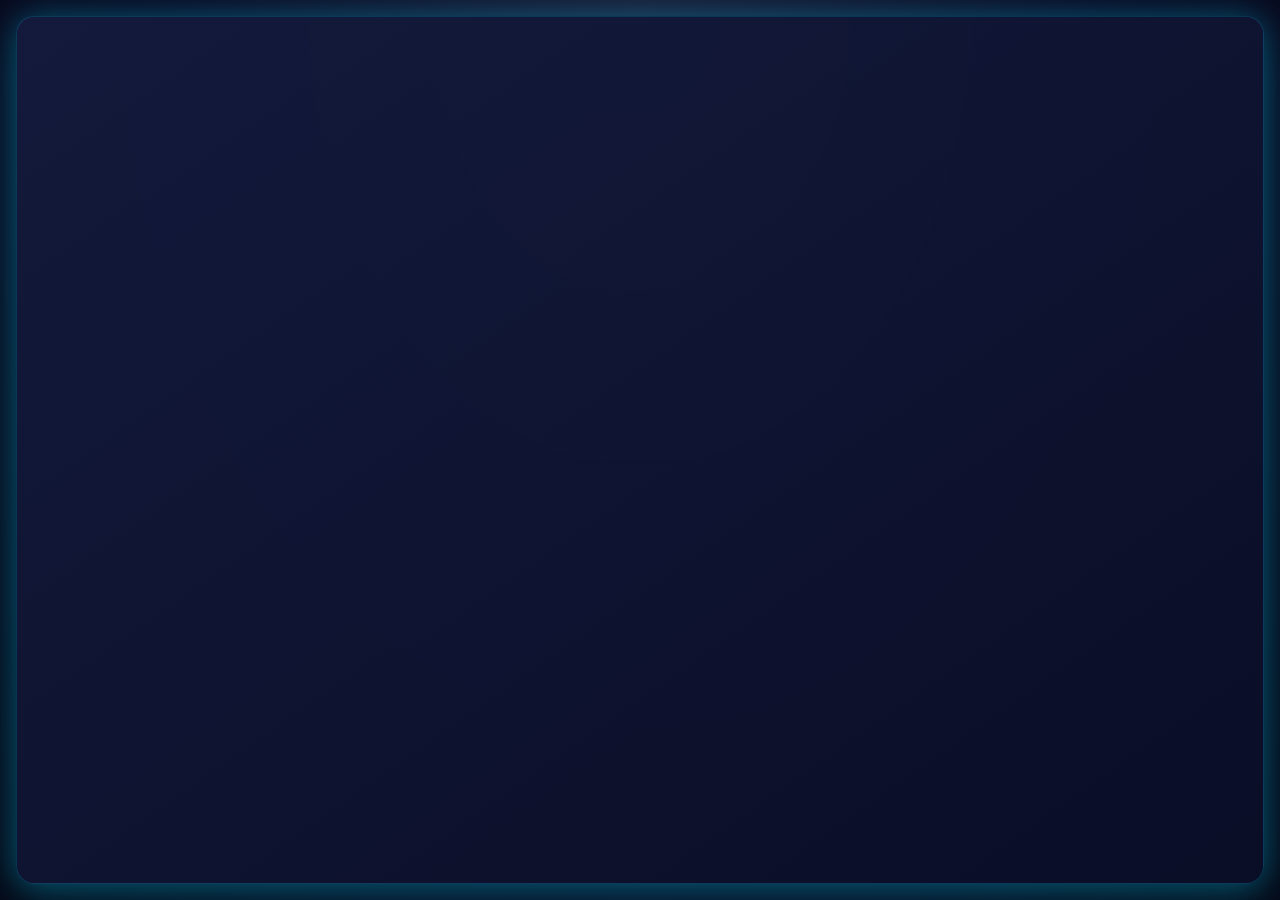
<file: cleaner.html>
<!DOCTYPE html>
<html lang="en">
  <head>
    <meta charset="UTF-8" />
    <meta name="viewport" content="width=device-width, initial-scale=1.0" />
    <title>Cleaner Attendance System | Bus Tracker</title>
    <link rel="stylesheet" href="style.css" />
  </head>
  <body>
    <div class="app">
      <header class="app-header">
        <div class="brand">
          <span class="brand-logo">🚌</span>
          <div class="brand-text">
            <h1>Cleaner Attendance System</h1>
            <p>Mark student attendance by stop</p>
          </div>
        </div>
        <div class="header-actions">
          <div class="auth-status" id="authStatus">Role: Cleaner</div>
          <button id="logoutBtn" class="btn secondary">Logout</button>
        </div>
      </header>

      <main class="app-main">
        <section class="sidebar">
          <!-- Route Info Card -->
          <div class="card">
            <div class="card-header">
              <h2>Assigned Route</h2>
            </div>
            <div id="routeInfo" class="route-info">
              <p>Loading route information...</p>
            </div>
          </div>

          <!-- Attendance Summary Card -->
          <div class="card">
            <div class="card-header">
              <h2>Today's Summary</h2>
            </div>
            <div id="attendanceSummary" class="attendance-summary">
              <div class="summary-item">
                <span class="summary-label">Total Students:</span>
                <span class="summary-value" id="totalStudents">0</span>
              </div>
              <div class="summary-item">
                <span class="summary-label">Marked:</span>
                <span class="summary-value" id="markedCount">0</span>
              </div>
              <div class="summary-item">
                <span class="summary-label">Pending:</span>
                <span class="summary-value" id="pendingCount">0</span>
              </div>
            </div>
          </div>
        </section>

        <section class="map-section">
          <div class="attendance-container">
            <div class="attendance-header">
              <h2>Student Attendance by Stop</h2>
              <div class="date-display">
                <span id="currentDate"></span>
              </div>
            </div>

            <div id="stopsList" class="stops-list">
              <!-- Stops will be populated here -->
            </div>
          </div>
        </section>
      </main>

      <footer class="app-footer">
        <span>Cleaner Attendance System - Bus Tracker</span>
      </footer>
    </div>

    <script src="auth.js"></script>
    <script src="cleaner.js"></script>
  </body>
</html>
</file>
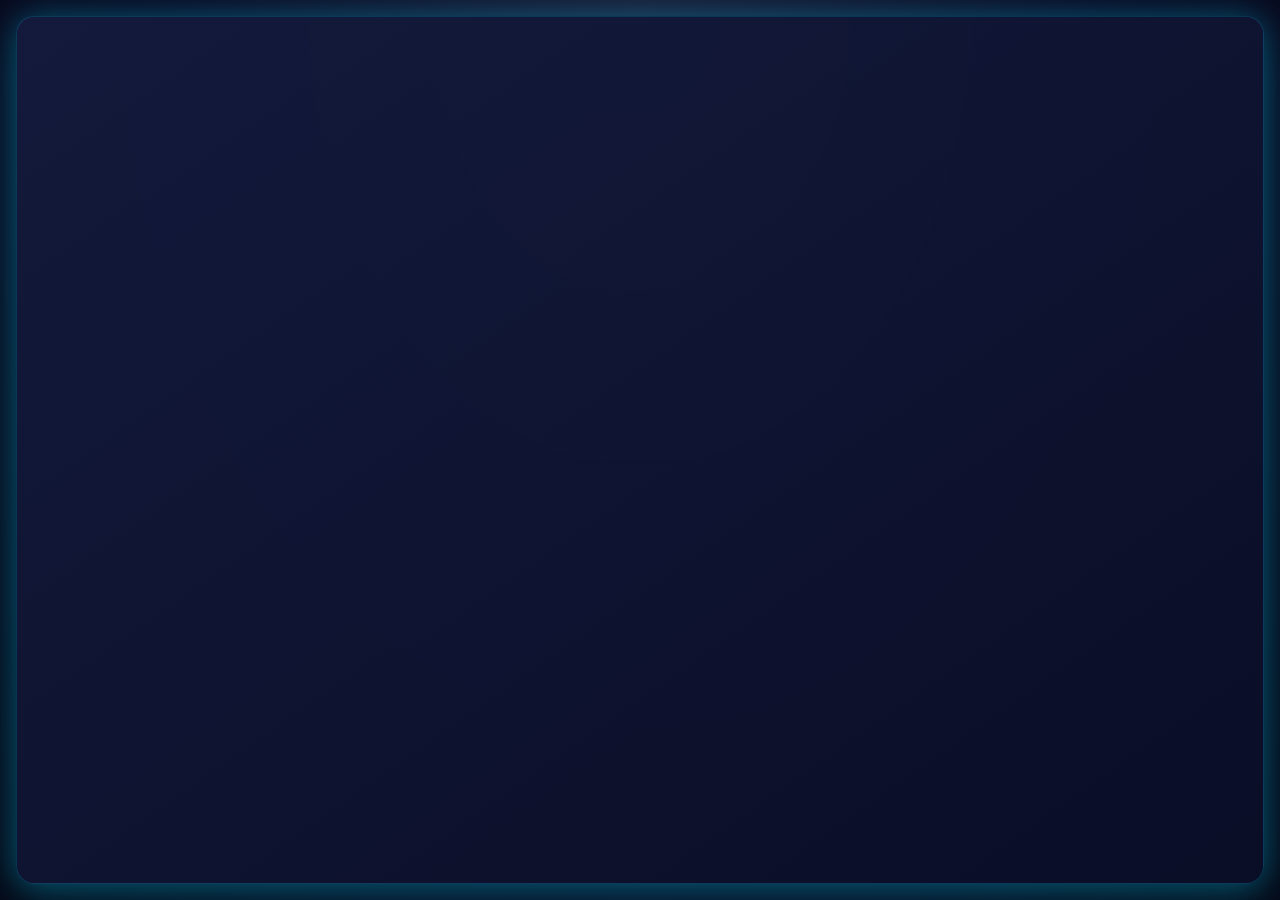
<file: login.html>
<!DOCTYPE html>
<html lang="en">
  <head>
    <meta charset="UTF-8" />
    <meta name="viewport" content="width=device-width, initial-scale=1.0" />
    <title>Bus Tracker | Login</title>
    <link rel="stylesheet" href="style.css" />
  </head>
  <body>
    <div class="app login-hero">
      <div class="login-card card">
        <header style="display:flex; align-items:center; justify-content:space-between; margin-bottom:12px;">
          <div class="brand brand-floating">
            <span class="brand-logo" style="width:48px;height:48px;border-radius:12px;display:inline-flex;align-items:center;justify-content:center;font-size:24px;">🚌</span>
            <div class="brand-text">
              <h1 style="margin:0; font-size:18px;">Bus Tracker</h1>
              <p style="margin:2px 0 0; font-size:12px; color:var(--text-soft);">Secure access to live tracking</p>
            </div>
          </div>
          <div style="font-size:12px; color:var(--text-soft);">Welcome</div>
        </header>

        <main>
          <form id="loginForm" class="login-form">
            <div class="form-field">
              <label for="email">Email</label>
              <input id="email" name="email" type="email" required autocomplete="email" />
            </div>

            <div class="form-field">
              <label for="password">Password</label>
              <input id="password" name="password" type="password" required autocomplete="current-password" />
            </div>

            <div style="display:flex; align-items:center; justify-content:space-between; margin-bottom:14px;">
              <label style="display:flex; align-items:center; gap:8px; font-size:13px;"><input id="remember" type="checkbox" /> Remember me</label>
              <a href="#" style="font-size:13px; color:var(--accent); text-decoration:none;">Forgot?</a>
            </div>

            <div style="display:flex; gap:10px; align-items:center;">
              <button type="submit" id="loginBtn" class="btn primary login-btn">Sign in</button>
              <a href="index.html" class="btn">Continue as Demo</a>
            </div>
          </form>

          <p class="hint" style="margin-top:12px; font-size:12px; color:var(--text-soft);">Demo accounts: <strong>student@demo.com</strong>, <strong>parent@demo.com</strong>, <strong>cleaner@demo.com</strong>, <strong>admin@demo.com</strong> (password: <strong>demo</strong>)</p>
        </main>
      </div>
    </div>

    <script src="auth.js"></script>
    <script>
      // Ensure redirect if not authenticated
      try { if (typeof checkAuthAndRedirect === 'function') checkAuthAndRedirect(); } catch(e){}

      const form = document.getElementById('loginForm');
      const btn = document.getElementById('loginBtn');

      form.addEventListener('submit', async (ev) => {
        ev.preventDefault();
        const email = document.getElementById('email').value.trim();
        const password = document.getElementById('password').value.trim();
        const remember = document.getElementById('remember').checked;

        // show loading state
        btn.classList.add('loading');
        const spinner = document.createElement('span');
        spinner.className = 'spinner';
        btn.appendChild(spinner);

        try {
          const result = await loginDemo({ email, password, remember });
          if (result) {
            // small delay to show animation
            setTimeout(() => {
              // Role-based redirection
              if (result.role === 'cleaner') {
                window.location.href = 'cleaner.html';
              } else if (result.role === 'parent') {
                window.location.href = 'parent.html';
              } else if (result.role === 'admin') {
                window.location.href = 'index.html';
              } else {
                window.location.href = 'index.html'; // student or default
              }
            }, 350);
          } else {
            alert('Invalid credentials. Try: student@demo.com, parent@demo.com, cleaner@demo.com, or admin@demo.com (password: demo)');
          }
        } finally {
          btn.classList.remove('loading');
          if (spinner.parentNode) spinner.parentNode.removeChild(spinner);
        }
      });
    </script>
  </body>
</html>
</file>
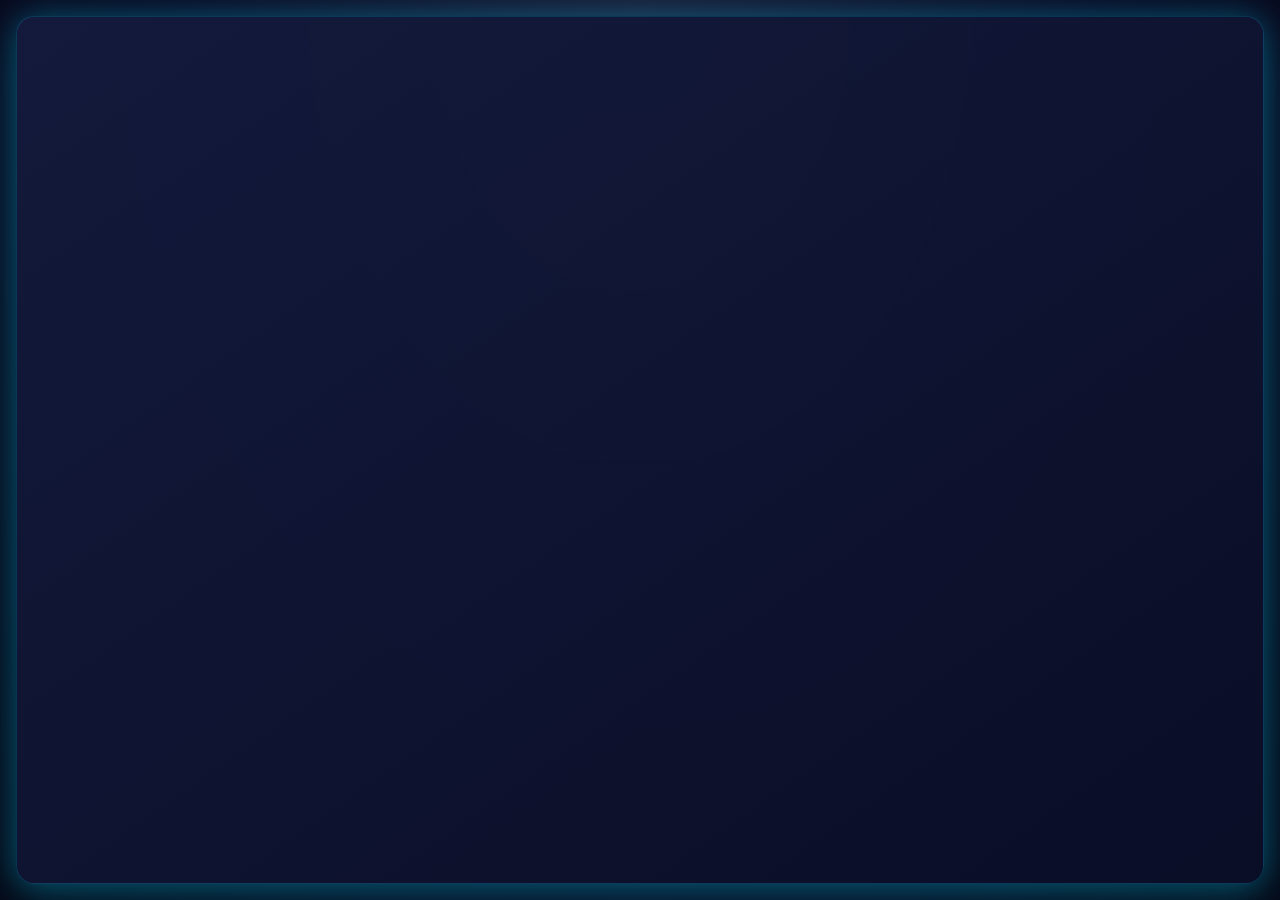
<file: parent.html>
<!DOCTYPE html>
<html lang="en">
  <head>
    <meta charset="UTF-8" />
    <meta name="viewport" content="width=device-width, initial-scale=1.0" />
    <title>Parent Dashboard | Bus Tracker</title>
    <link rel="stylesheet" href="style.css" />
  </head>
  <body>
    <div class="app">
      <header class="app-header">
        <div class="brand">
          <span class="brand-logo">🚌</span>
          <div class="brand-text">
            <h1>Parent Dashboard</h1>
            <p>Track your child's bus status</p>
          </div>
        </div>
        <div class="header-actions">
          <div class="auth-status" id="authStatus">Role: Parent</div>
          <button id="logoutBtn" class="btn secondary">Logout</button>
        </div>
      </header>

      <main class="app-main">
        <section class="sidebar">
          <!-- Child Info Card -->
          <div class="card">
            <div class="card-header">
              <h2>Child Information</h2>
            </div>
            <div id="childInfo" class="child-info">
              <p>Loading...</p>
            </div>
          </div>

          <!-- Quick Status Card -->
          <div class="card">
            <div class="card-header">
              <h2>Quick Status</h2>
            </div>
            <div id="quickStatus" class="quick-status">
              <!-- Status will be populated here -->
            </div>
          </div>
        </section>

        <section class="map-section">
          <div class="parent-dashboard-container">
            <div class="dashboard-header">
              <h2>Today's Status</h2>
              <button id="refreshBtn" class="btn primary">Refresh</button>
            </div>

            <!-- Boarding Status Card -->
            <div class="status-card">
              <div class="status-card-header">
                <h3>Boarding Status</h3>
                <span id="lastUpdated" class="last-updated"></span>
              </div>
              <div id="boardingStatus" class="boarding-status">
                <div class="status-indicator" id="statusIndicator">
                  <span class="status-icon">⏳</span>
                  <span class="status-text">Pending</span>
                </div>
                <div class="status-details" id="statusDetails">
                  <p>Waiting for attendance update...</p>
                </div>
              </div>
            </div>

            <!-- Route Status Card -->
            <div class="status-card">
              <div class="status-card-header">
                <h3>Bus Route Status</h3>
              </div>
              <div id="routeStatus" class="route-status">
                <div class="route-status-indicator" id="routeStatusIndicator">
                  <span class="route-status-icon">🚌</span>
                  <span class="route-status-text" id="routeStatusText">On Route</span>
                </div>
                <div class="route-details" id="routeDetails">
                  <p>Bus is currently on route</p>
                </div>
              </div>
            </div>
          </div>
        </section>
      </main>

      <footer class="app-footer">
        <span>Parent Dashboard - Bus Tracker</span>
      </footer>
    </div>

    <script src="auth.js"></script>
    <script src="parent.js"></script>
  </body>
</html>
</file>
<file: style.css>
:root {
  --bg: #0a0e27;
  --bg-soft: #141b3d;
  --bg-softer: #1e2a5e;
  --accent: #00d4ff;
  --accent-soft: rgba(0, 212, 255, 0.15);
  --accent-strong: #0099cc;
  --accent-secondary: #ff6b9d;
  --accent-tertiary: #c084fc;
  --text: #f0f4ff;
  --text-soft: #a8b8d8;
  --success: #10b981;
  --warning: #f59e0b;
  --danger: #ef4444;
  --info: #3b82f6;
  --border-soft: rgba(168, 184, 216, 0.2);
  --shadow-soft: 0 20px 50px rgba(0, 212, 255, 0.15);
  --shadow-glow: 0 0 30px rgba(0, 212, 255, 0.3);
  --radius-lg: 20px;
  --radius-md: 14px;
  --radius-full: 999px;
  --blur: 20px;
}

*,
*::before,
*::after {
  box-sizing: border-box;
}

body {
  margin: 0;
  min-height: 100vh;
  font-family: system-ui, -apple-system, BlinkMacSystemFont, "Segoe UI", sans-serif;
  background: radial-gradient(ellipse at top, #1a1f3a 0%, #0a0e27 50%, #050816 100%),
              linear-gradient(135deg, rgba(0, 212, 255, 0.05) 0%, rgba(255, 107, 157, 0.05) 100%);
  color: var(--text);
  display: flex;
  align-items: stretch;
  justify-content: center;
}

.app {
  width: 100%;
  max-width: 1280px;
  margin: 16px;
  padding: 20px 20px 12px;
  border-radius: 24px;
  background: linear-gradient(145deg, rgba(20, 27, 61, 0.95), rgba(10, 14, 39, 0.95));
  box-shadow: var(--shadow-soft), var(--shadow-glow);
  display: flex;
  flex-direction: column;
  gap: 16px;
  border: 1px solid rgba(0, 212, 255, 0.2);
  backdrop-filter: blur(var(--blur));
  position: relative;
  overflow: hidden;
}

.app::before {
  content: '';
  position: absolute;
  top: 0;
  left: 0;
  right: 0;
  height: 2px;
  background: linear-gradient(90deg, var(--accent), var(--accent-secondary), var(--accent-tertiary));
  opacity: 0.6;
}

.app-header {
  display: flex;
  align-items: center;
  justify-content: space-between;
  gap: 16px;
  padding-bottom: 12px;
  border-bottom: 1px solid rgba(0, 212, 255, 0.2);
  position: relative;
}

.app-header::after {
  content: '';
  position: absolute;
  bottom: -1px;
  left: 0;
  width: 100px;
  height: 2px;
  background: linear-gradient(90deg, var(--accent), transparent);
}

.brand {
  display: flex;
  align-items: center;
  gap: 12px;
}

.brand-logo {
  width: 44px;
  height: 44px;
  border-radius: 16px;
  display: inline-flex;
  align-items: center;
  justify-content: center;
  background: linear-gradient(135deg, var(--accent) 0%, var(--accent-secondary) 50%, var(--accent-tertiary) 100%);
  box-shadow: 0 8px 24px rgba(0, 212, 255, 0.4), 0 0 20px rgba(255, 107, 157, 0.3);
  font-size: 24px;
  animation: logoGlow 3s ease-in-out infinite;
}

@keyframes logoGlow {
  0%, 100% {
    box-shadow: 0 8px 24px rgba(0, 212, 255, 0.4), 0 0 20px rgba(255, 107, 157, 0.3);
  }
  50% {
    box-shadow: 0 8px 32px rgba(0, 212, 255, 0.6), 0 0 30px rgba(255, 107, 157, 0.5);
  }
}

.brand-text h1 {
  margin: 0;
  font-size: 20px;
  letter-spacing: 0.04em;
}

.brand-text p {
  margin: 2px 0 0;
  font-size: 12px;
  color: var(--text-soft);
}

.header-actions {
  display: flex;
  align-items: center;
  gap: 8px;
}

.btn {
  border: 1px solid var(--border-soft);
  background: rgba(20, 27, 61, 0.8);
  color: var(--text);
  padding: 10px 18px;
  border-radius: var(--radius-full);
  font-size: 13px;
  font-weight: 500;
  display: inline-flex;
  align-items: center;
  gap: 6px;
  cursor: pointer;
  transition: all 0.3s cubic-bezier(0.4, 0, 0.2, 1);
  position: relative;
  overflow: hidden;
}

.btn::before {
  content: '';
  position: absolute;
  top: 0;
  left: -100%;
  width: 100%;
  height: 100%;
  background: linear-gradient(90deg, transparent, rgba(255, 255, 255, 0.1), transparent);
  transition: left 0.5s;
}

.btn:hover::before {
  left: 100%;
}

.btn.primary {
  border-color: var(--accent);
  background: linear-gradient(135deg, var(--accent) 0%, var(--accent-secondary) 100%);
  color: #0a0e27;
  font-weight: 600;
  box-shadow: 0 4px 20px rgba(0, 212, 255, 0.4), 0 0 15px rgba(0, 212, 255, 0.2);
}

.btn:hover {
  transform: translateY(-2px);
  background: rgba(0, 212, 255, 0.15);
  border-color: var(--accent);
  box-shadow: 0 8px 24px rgba(0, 212, 255, 0.3);
}

.btn.primary:hover {
  background: linear-gradient(135deg, var(--accent-secondary) 0%, var(--accent) 100%);
  box-shadow: 0 6px 28px rgba(0, 212, 255, 0.5), 0 0 20px rgba(255, 107, 157, 0.3);
  transform: translateY(-2px) scale(1.02);
}

.btn:active {
  transform: translateY(0);
  box-shadow: 0 4px 12px rgba(15, 23, 42, 0.7);
}

.app-main {
  display: grid;
  grid-template-columns: 280px minmax(0, 1fr);
  gap: 14px;
  min-height: 480px;
}

.sidebar {
  display: flex;
  flex-direction: column;
  gap: 12px;
}

.card {
  background: linear-gradient(145deg, rgba(20, 27, 61, 0.8), rgba(14, 21, 61, 0.6));
  border-radius: var(--radius-lg);
  padding: 16px 16px 14px;
  border: 1px solid rgba(0, 212, 255, 0.15);
  box-shadow: 0 8px 32px rgba(0, 0, 0, 0.3), inset 0 1px 0 rgba(255, 255, 255, 0.05);
  position: relative;
  overflow: hidden;
  transition: all 0.3s ease;
}

.card::before {
  content: '';
  position: absolute;
  top: 0;
  left: 0;
  right: 0;
  height: 2px;
  background: linear-gradient(90deg, var(--accent), var(--accent-secondary), transparent);
  opacity: 0.5;
}

.card:hover {
  border-color: rgba(0, 212, 255, 0.3);
  box-shadow: 0 12px 40px rgba(0, 212, 255, 0.2), inset 0 1px 0 rgba(255, 255, 255, 0.1);
  transform: translateY(-2px);
}

.card h2 {
  margin: 0 0 8px;
  font-size: 15px;
}

select {
  width: 100%;
  padding: 8px 10px;
  border-radius: var(--radius-md);
  border: 1px solid rgba(148, 163, 184, 0.6);
  background: rgba(15, 23, 42, 0.9);
  color: var(--text);
  font-size: 13px;
  outline: none;
}

select:focus {
  border-color: var(--accent);
  box-shadow: 0 0 0 2px rgba(0, 212, 255, 0.3), 0 0 15px rgba(0, 212, 255, 0.2);
  outline: none;
}

.hint {
  margin-top: 8px;
  font-size: 11px;
  color: var(--text-soft);
}

.bus-list {
  list-style: none;
  padding: 0;
  margin: 0;
  display: flex;
  flex-direction: column;
  gap: 6px;
  max-height: 260px;
  overflow: auto;
}

.bus-item {
  display: flex;
  flex-direction: column;
  gap: 2px;
  padding: 10px 12px;
  border-radius: 12px;
  background: linear-gradient(135deg, rgba(20, 27, 61, 0.6), rgba(14, 21, 61, 0.4));
  border: 1px solid rgba(0, 212, 255, 0.15);
  font-size: 12px;
  transition: all 0.3s ease;
  cursor: pointer;
}

.bus-item:hover {
  background: linear-gradient(135deg, rgba(0, 212, 255, 0.1), rgba(255, 107, 157, 0.05));
  border-color: rgba(0, 212, 255, 0.3);
  transform: translateX(4px);
  box-shadow: 0 4px 16px rgba(0, 212, 255, 0.15);
}

.bus-main-row {
  display: flex;
  justify-content: space-between;
  align-items: center;
  gap: 4px;
}

.bus-id {
  font-weight: 600;
  letter-spacing: 0.04em;
}

.bus-status {
  font-size: 11px;
  color: var(--success);
  display: inline-flex;
  align-items: center;
  gap: 4px;
  font-weight: 500;
}

.status-dot {
  width: 8px;
  height: 8px;
  border-radius: 50%;
  background: var(--success);
  box-shadow: 0 0 0 3px rgba(16, 185, 129, 0.3), 0 0 10px rgba(16, 185, 129, 0.5);
  animation: pulse 2s ease-in-out infinite;
}

@keyframes pulse {
  0%, 100% {
    box-shadow: 0 0 0 3px rgba(16, 185, 129, 0.3), 0 0 10px rgba(16, 185, 129, 0.5);
  }
  50% {
    box-shadow: 0 0 0 6px rgba(16, 185, 129, 0.2), 0 0 20px rgba(16, 185, 129, 0.6);
  }
}

.parent-contacts a {
  color: var(--accent);
  text-decoration: none;
  margin-left: 6px;
  font-weight: 600;
  transition: all 0.2s;
}

.parent-contacts a:hover {
  text-decoration: underline;
  color: var(--accent-secondary);
  text-shadow: 0 0 8px rgba(0, 212, 255, 0.5);
}

.bus-sub-row {
  display: flex;
  justify-content: space-between;
  font-size: 11px;
  color: var(--text-soft);
}

.map-section {
  position: relative;
  border-radius: var(--radius-lg);
  overflow: hidden;
  box-shadow: 0 18px 38px rgba(15, 23, 42, 0.95);
  border: 1px solid rgba(148, 163, 184, 0.4);
}

.map {
  width: 100%;
  height: 100%;
  min-height: 420px;
}

.app-footer {
  padding-top: 8px;
  border-top: 1px solid rgba(148, 163, 184, 0.25);
  font-size: 11px;
  color: var(--text-soft);
  display: flex;
  justify-content: center;
}

/* Leaflet overrides for dark mode */
.leaflet-control-zoom a,
.leaflet-control a,
.leaflet-bar a {
  background: rgba(20, 27, 61, 0.95);
  color: var(--accent);
  border-color: rgba(0, 212, 255, 0.3);
  backdrop-filter: blur(10px);
}

.leaflet-bar a:hover {
  background: linear-gradient(135deg, var(--accent), var(--accent-secondary));
  color: #0a0e27;
  box-shadow: 0 4px 12px rgba(0, 212, 255, 0.4);
}

.leaflet-popup-content-wrapper,
.leaflet-popup-tip {
  background: linear-gradient(145deg, rgba(20, 27, 61, 0.98), rgba(14, 21, 61, 0.95));
  color: var(--text);
  border-radius: 16px;
  border: 1px solid rgba(0, 212, 255, 0.3);
  box-shadow: 0 8px 32px rgba(0, 0, 0, 0.4), 0 0 20px rgba(0, 212, 255, 0.2);
}

.leaflet-container {
  background: #0a0e27;
}

/* Light Mode */
[data-theme="light"] {
  --bg: #f0f4ff;
  --bg-soft: #e8f0ff;
  --bg-softer: #d4e4ff;
  --accent: #0066cc;
  --accent-soft: rgba(0, 102, 204, 0.15);
  --accent-strong: #004499;
  --accent-secondary: #cc0066;
  --accent-tertiary: #7c3aed;
  --text: #0a0e27;
  --text-soft: #4a5568;
  --success: #059669;
  --warning: #d97706;
  --danger: #dc2626;
  --info: #2563eb;
  --border-soft: rgba(0, 102, 204, 0.3);
  --shadow-soft: 0 20px 50px rgba(0, 102, 204, 0.1);
  --shadow-glow: 0 0 30px rgba(0, 102, 204, 0.2);
}

[data-theme="light"] body {
  background: radial-gradient(ellipse at top, #e8f0ff 0%, #f0f4ff 50%, #d4e4ff 100%),
              linear-gradient(135deg, rgba(0, 102, 204, 0.05) 0%, rgba(204, 0, 102, 0.05) 100%);
}

[data-theme="light"] .app {
  background: linear-gradient(145deg, rgba(255, 255, 255, 0.95), rgba(240, 244, 255, 0.95));
  border: 1px solid rgba(0, 102, 204, 0.2);
}

[data-theme="light"] .app::before {
  background: linear-gradient(90deg, var(--accent), var(--accent-secondary), var(--accent-tertiary));
}

[data-theme="light"] .card {
  background: linear-gradient(145deg, rgba(255, 255, 255, 0.9), rgba(240, 244, 255, 0.7));
  border: 1px solid rgba(0, 102, 204, 0.2);
}

[data-theme="light"] .card::before {
  background: linear-gradient(90deg, var(--accent), var(--accent-secondary), transparent);
}

[data-theme="light"] .leaflet-control-zoom a,
[data-theme="light"] .leaflet-control a,
[data-theme="light"] .leaflet-bar a {
  background: rgba(255, 255, 255, 0.95);
  color: var(--text);
}

[data-theme="light"] .leaflet-popup-content-wrapper {
  background: rgba(255, 255, 255, 0.98);
  color: var(--text);
}

[data-theme="light"] .leaflet-container {
  background: #f8fafc;
}

/* New Feature Styles */
.btn.icon {
  padding: 8px;
  min-width: 36px;
  position: relative;
}

.btn.secondary {
  background: rgba(59, 130, 246, 0.1);
  border-color: rgba(59, 130, 246, 0.3);
  color: #3b82f6;
}

.btn.danger {
  background: rgba(239, 68, 68, 0.1);
  border-color: rgba(239, 68, 68, 0.3);
  color: #ef4444;
}

.btn-small {
  padding: 4px 8px;
  font-size: 11px;
  border: 1px solid var(--border-soft);
  background: rgba(15, 23, 42, 0.5);
  color: var(--text);
  border-radius: 6px;
  cursor: pointer;
  transition: all 0.2s;
}

.btn-small:hover {
  background: rgba(15, 23, 42, 0.8);
}

.btn-icon {
  background: none;
  border: none;
  color: var(--text);
  cursor: pointer;
  padding: 4px;
  font-size: 16px;
}

.badge {
  position: absolute;
  top: -4px;
  right: -4px;
  background: var(--danger);
  color: white;
  border-radius: 50%;
  width: 18px;
  height: 18px;
  display: flex;
  align-items: center;
  justify-content: center;
  font-size: 10px;
  font-weight: 600;
}

.hidden {
  display: none !important;
}

.mobile-only {
  display: none;
}

/* Modal Styles */
.modal {
  position: fixed;
  top: 0;
  left: 0;
  right: 0;
  bottom: 0;
  background: rgba(0, 0, 0, 0.7);
  display: flex;
  align-items: center;
  justify-content: center;
  z-index: 1000;
  backdrop-filter: blur(4px);
}

.modal-content {
  background: linear-gradient(145deg, rgba(20, 27, 61, 0.98), rgba(14, 21, 61, 0.95));
  border-radius: var(--radius-lg);
  padding: 24px;
  max-width: 500px;
  width: 90%;
  max-height: 80vh;
  overflow-y: auto;
  box-shadow: var(--shadow-soft), var(--shadow-glow);
  border: 1px solid rgba(0, 212, 255, 0.3);
  backdrop-filter: blur(20px);
}

.modal-content.large-modal {
  max-width: 800px;
}

.modal-header {
  display: flex;
  justify-content: space-between;
  align-items: center;
  margin-bottom: 16px;
  padding-bottom: 12px;
  border-bottom: 1px solid var(--border-soft);
}

.modal-header h2 {
  margin: 0;
  font-size: 18px;
}

.modal-close {
  background: none;
  border: none;
  color: var(--text);
  font-size: 24px;
  cursor: pointer;
  padding: 0;
  width: 30px;
  height: 30px;
  display: flex;
  align-items: center;
  justify-content: center;
  border-radius: 50%;
  transition: background 0.2s;
}

.modal-close:hover {
  background: var(--bg-softer);
}

/* Search Styles */
.search-input {
  width: 100%;
  padding: 10px 12px;
  border-radius: var(--radius-md);
  border: 1px solid var(--border-soft);
  background: var(--bg-softer);
  color: var(--text);
  font-size: 14px;
  outline: none;
}

.search-input:focus {
  border-color: var(--accent);
  box-shadow: 0 0 0 2px rgba(0, 212, 255, 0.3), 0 0 15px rgba(0, 212, 255, 0.2);
}

.search-results {
  margin-top: 12px;
  max-height: 400px;
  overflow-y: auto;
}

.search-section {
  margin-bottom: 16px;
}

.search-section h3 {
  font-size: 14px;
  margin: 0 0 8px;
  color: var(--text-soft);
}

.search-result-item {
  display: flex;
  align-items: center;
  gap: 12px;
  padding: 10px;
  border-radius: var(--radius-md);
  background: var(--bg-softer);
  margin-bottom: 6px;
  cursor: pointer;
  transition: background 0.2s;
}

.search-result-item:hover {
  background: var(--bg-soft);
}

.search-result-icon {
  font-size: 20px;
}

.search-result-name {
  font-weight: 600;
  font-size: 14px;
}

.search-result-meta {
  font-size: 12px;
  color: var(--text-soft);
}

/* Notifications Panel */
.panel {
  position: fixed;
  top: 0;
  right: -400px;
  width: 400px;
  height: 100vh;
  background: var(--bg-soft);
  box-shadow: -4px 0 20px rgba(0, 0, 0, 0.3);
  z-index: 999;
  transition: right 0.3s ease;
  display: flex;
  flex-direction: column;
  border-left: 1px solid var(--border-soft);
}

.panel:not(.hidden) {
  right: 0;
}

.panel-header {
  padding: 16px;
  border-bottom: 1px solid var(--border-soft);
  display: flex;
  justify-content: space-between;
  align-items: center;
}

.panel-close {
  background: none;
  border: none;
  color: var(--text);
  font-size: 24px;
  cursor: pointer;
}

.notifications-list {
  flex: 1;
  overflow-y: auto;
  padding: 12px;
}

.notification-item {
  display: flex;
  gap: 12px;
  padding: 12px;
  border-radius: var(--radius-md);
  background: var(--bg-softer);
  margin-bottom: 8px;
  cursor: pointer;
  transition: background 0.2s;
}

.notification-item:hover {
  background: var(--bg-soft);
}

.notification-item.read {
  opacity: 0.6;
}

.notification-icon {
  font-size: 20px;
}

.notification-content {
  flex: 1;
}

.notification-title {
  font-weight: 600;
  font-size: 14px;
  margin-bottom: 4px;
}

.notification-message {
  font-size: 12px;
  color: var(--text-soft);
  margin-bottom: 4px;
}

.notification-time {
  font-size: 11px;
  color: var(--text-soft);
}

.notification-delete {
  background: none;
  border: none;
  color: var(--text-soft);
  cursor: pointer;
  font-size: 18px;
  padding: 0;
  width: 24px;
  height: 24px;
}

/* Favorites */
.favorites-list {
  list-style: none;
  padding: 0;
  margin: 0;
  display: flex;
  flex-direction: column;
  gap: 8px;
  max-height: 300px;
  overflow-y: auto;
}

.favorite-item {
  display: flex;
  align-items: center;
  gap: 12px;
  padding: 10px;
  border-radius: var(--radius-md);
  background: var(--bg-softer);
}

.favorite-icon {
  font-size: 20px;
}

.favorite-content {
  flex: 1;
}

.favorite-name {
  font-weight: 600;
  font-size: 13px;
}

.favorite-route {
  font-size: 11px;
  color: var(--text-soft);
  margin-top: 2px;
}

.favorite-time {
  font-size: 10px;
  color: var(--text-soft);
  margin-top: 2px;
}

.favorite-remove {
  background: none;
  border: none;
  color: var(--text-soft);
  cursor: pointer;
  font-size: 18px;
  padding: 0;
}

/* Stop Information */
.stop-info {
  display: flex;
  flex-direction: column;
  gap: 8px;
  max-height: 300px;
  overflow-y: auto;
}

.stop-item {
  padding: 10px;
  border-radius: var(--radius-md);
  background: var(--bg-softer);
}

.stop-header {
  display: flex;
  justify-content: space-between;
  align-items: center;
  margin-bottom: 6px;
}

.eta-badge {
  background: linear-gradient(135deg, var(--accent), var(--accent-secondary));
  color: #0a0e27;
  padding: 4px 10px;
  border-radius: 12px;
  font-size: 11px;
  font-weight: 700;
  box-shadow: 0 2px 8px rgba(0, 212, 255, 0.4);
}

.stop-details {
  font-size: 12px;
  color: var(--text-soft);
}

.stop-details div {
  margin-top: 4px;
}

/* Bus Capacity */
.bus-capacity {
  font-size: 11px;
  padding: 4px 8px;
  border-radius: 6px;
  margin-top: 4px;
}

.capacity-low {
  background: linear-gradient(135deg, rgba(16, 185, 129, 0.2), rgba(16, 185, 129, 0.1));
  color: var(--success);
  border: 1px solid rgba(16, 185, 129, 0.3);
}

.capacity-medium {
  background: linear-gradient(135deg, rgba(245, 158, 11, 0.2), rgba(245, 158, 11, 0.1));
  color: var(--warning);
  border: 1px solid rgba(245, 158, 11, 0.3);
}

.capacity-high {
  background: linear-gradient(135deg, rgba(239, 68, 68, 0.2), rgba(239, 68, 68, 0.1));
  color: var(--danger);
  border: 1px solid rgba(239, 68, 68, 0.3);
}

.bus-actions {
  display: flex;
  gap: 4px;
  margin-top: 6px;
}

/* Chat */
.chat-modal {
  max-width: 600px;
}

.chat-messages {
  min-height: 300px;
  max-height: 400px;
  overflow-y: auto;
  padding: 16px;
  background: var(--bg-softer);
  border-radius: var(--radius-md);
  margin-bottom: 12px;
  display: flex;
  flex-direction: column;
  gap: 12px;
}

.chat-message {
  display: flex;
}

.chat-message.user {
  justify-content: flex-end;
}

.chat-message.driver {
  justify-content: flex-start;
}

.chat-message-content {
  max-width: 70%;
  padding: 10px 14px;
  border-radius: var(--radius-md);
  background: var(--bg-soft);
}

.chat-message.user .chat-message-content {
  background: var(--accent);
  color: #000;
}

.chat-message-text {
  font-size: 14px;
  margin-bottom: 4px;
}

.chat-message-time {
  font-size: 10px;
  color: var(--text-soft);
  text-align: right;
}

.chat-message.driver .chat-message-time {
  text-align: left;
}

.chat-input-container {
  display: flex;
  gap: 8px;
}

.chat-input {
  flex: 1;
  padding: 10px 12px;
  border-radius: var(--radius-md);
  border: 1px solid var(--border-soft);
  background: var(--bg-softer);
  color: var(--text);
  font-size: 14px;
  outline: none;
}

.chat-empty {
  text-align: center;
  padding: 40px;
  color: var(--text-soft);
}

/* Analytics */
.analytics-tabs {
  display: flex;
  gap: 8px;
  margin-bottom: 16px;
  border-bottom: 1px solid var(--border-soft);
}

.tab-btn {
  padding: 10px 16px;
  background: none;
  border: none;
  color: var(--text-soft);
  cursor: pointer;
  border-bottom: 2px solid transparent;
  transition: all 0.2s;
}

.tab-btn.active {
  color: var(--accent);
  border-bottom-color: var(--accent);
}

.analytics-content {
  min-height: 300px;
}

.history-list {
  display: flex;
  flex-direction: column;
  gap: 12px;
}

.history-item {
  display: flex;
  align-items: center;
  gap: 12px;
  padding: 12px;
  border-radius: var(--radius-md);
  background: var(--bg-softer);
}

.history-icon {
  font-size: 24px;
}

.history-content {
  flex: 1;
}

.history-route {
  font-weight: 600;
  font-size: 14px;
}

.history-bus {
  font-size: 12px;
  color: var(--text-soft);
  margin-top: 2px;
}

.history-time {
  font-size: 11px;
  color: var(--text-soft);
  margin-top: 2px;
}

.history-duration {
  font-weight: 600;
  color: var(--accent);
}

.stats-grid {
  display: grid;
  grid-template-columns: repeat(2, 1fr);
  gap: 12px;
}

.stat-card {
  padding: 16px;
  border-radius: var(--radius-md);
  background: var(--bg-softer);
  text-align: center;
}

.stat-value {
  font-size: 24px;
  font-weight: 700;
  color: var(--accent);
  margin-bottom: 4px;
}

.stat-label {
  font-size: 12px;
  color: var(--text-soft);
}

.popular-times {
  padding: 16px;
}

.time-chart {
  margin-top: 16px;
}

.time-bar-item {
  display: flex;
  align-items: center;
  gap: 12px;
  margin-bottom: 8px;
}

.time-label {
  width: 60px;
  font-size: 12px;
  color: var(--text-soft);
}

.time-bar {
  flex: 1;
  height: 20px;
  background: var(--bg-softer);
  border-radius: 10px;
  overflow: hidden;
}

.time-bar-fill {
  height: 100%;
  background: linear-gradient(90deg, var(--accent), var(--accent-strong));
  transition: width 0.3s;
}

.time-count {
  width: 40px;
  text-align: right;
  font-size: 12px;
  color: var(--text-soft);
}

/* Route Planning */
.route-planner {
  display: flex;
  flex-direction: column;
  gap: 12px;
}

.route-input {
  width: 100%;
  padding: 10px 12px;
  border-radius: var(--radius-md);
  border: 1px solid var(--border-soft);
  background: var(--bg-softer);
  color: var(--text);
  font-size: 14px;
  outline: none;
}

.route-plan {
  margin-top: 16px;
  padding: 16px;
  border-radius: var(--radius-md);
  background: var(--bg-softer);
}

.route-plan-header {
  display: flex;
  justify-content: space-between;
  align-items: center;
  margin-bottom: 16px;
  padding-bottom: 12px;
  border-bottom: 1px solid var(--border-soft);
}

.route-plan-total {
  font-weight: 600;
  color: var(--accent);
}

.route-plan-steps {
  display: flex;
  flex-direction: column;
  gap: 12px;
}

.route-plan-step {
  display: flex;
  gap: 12px;
  align-items: flex-start;
}

.step-icon {
  font-size: 24px;
  width: 32px;
  text-align: center;
}

.step-content {
  flex: 1;
}

.step-type {
  font-size: 10px;
  text-transform: uppercase;
  color: var(--text-soft);
  margin-bottom: 4px;
}

.step-details {
  font-size: 14px;
  font-weight: 500;
  margin-bottom: 4px;
}

.step-route {
  font-size: 12px;
  color: var(--accent);
  margin-bottom: 4px;
}

.step-duration {
  font-size: 12px;
  color: var(--text-soft);
}

/* Feedback */
.feedback-form {
  display: flex;
  flex-direction: column;
  gap: 12px;
}

.feedback-form label {
  font-size: 13px;
  font-weight: 600;
  color: var(--text);
}

.rating-stars {
  display: flex;
  gap: 4px;
  cursor: pointer;
}

.rating-stars .star {
  font-size: 24px;
  transition: all 0.2s;
  cursor: pointer;
}

/* SOS */
.sos-modal {
  max-width: 400px;
}

.sos-content {
  text-align: center;
  padding: 20px 0;
}

.sos-content p {
  margin-bottom: 20px;
  color: var(--text-soft);
}

.sos-confirmation {
  position: fixed;
  top: 50%;
  left: 50%;
  transform: translate(-50%, -50%);
  z-index: 2000;
  opacity: 0;
  transition: opacity 0.3s;
}

.sos-confirmation.show {
  opacity: 1;
}

.sos-confirmation-content {
  background: var(--bg-soft);
  padding: 24px;
  border-radius: var(--radius-lg);
  box-shadow: var(--shadow-soft);
  border: 2px solid var(--accent);
  text-align: center;
  max-width: 400px;
}

/* Map Controls */
.map-controls {
  position: absolute;
  bottom: 20px;
  right: 20px;
  display: flex;
  flex-direction: column;
  gap: 12px;
  z-index: 1000;
}

.floating-btn {
  width: 52px;
  height: 52px;
  border-radius: 50%;
  border: 1px solid rgba(0, 212, 255, 0.3);
  background: linear-gradient(135deg, rgba(20, 27, 61, 0.9), rgba(14, 21, 61, 0.8));
  color: var(--accent);
  font-size: 22px;
  cursor: pointer;
  box-shadow: 0 6px 20px rgba(0, 212, 255, 0.3), 0 0 15px rgba(0, 212, 255, 0.2);
  transition: all 0.3s cubic-bezier(0.4, 0, 0.2, 1);
  display: flex;
  align-items: center;
  justify-content: center;
  backdrop-filter: blur(10px);
}

.floating-btn:hover {
  transform: scale(1.15) translateY(-2px);
  box-shadow: 0 8px 28px rgba(0, 212, 255, 0.5), 0 0 25px rgba(255, 107, 157, 0.3);
  background: linear-gradient(135deg, rgba(0, 212, 255, 0.2), rgba(255, 107, 157, 0.15));
  border-color: var(--accent);
}

/* Auth & Admin */
.auth-status {
  font-size: 12px;
  color: var(--text-soft);
  padding: 6px 10px;
  border: 1px solid var(--border-soft);
  border-radius: var(--radius-full);
  background: rgba(20, 27, 61, 0.6);
}

.admin-panel {
  display: flex;
  flex-direction: column;
  gap: 10px;
}

.bus-form {
  display: flex;
  flex-direction: column;
  gap: 8px;
}

.admin-actions {
  display: flex;
  gap: 8px;
  margin-top: 8px;
}

.btn-small.danger {
  background: rgba(239, 68, 68, 0.15);
  border-color: rgba(239, 68, 68, 0.5);
  color: #fca5a5;
}


.sos-btn {
  width: 64px;
  height: 64px;
  border-radius: 50%;
  border: 2px solid rgba(255, 255, 255, 0.3);
  background: linear-gradient(135deg, var(--danger) 0%, #dc2626 100%);
  color: white;
  font-size: 11px;
  font-weight: 700;
  cursor: pointer;
  box-shadow: 0 6px 24px rgba(239, 68, 68, 0.6), 0 0 20px rgba(239, 68, 68, 0.4);
  transition: all 0.3s;
  display: flex;
  flex-direction: column;
  align-items: center;
  justify-content: center;
  animation: sosPulse 2s ease-in-out infinite;
  position: relative;
}

.sos-btn::before {
  content: '';
  position: absolute;
  inset: -4px;
  border-radius: 50%;
  border: 2px solid var(--danger);
  opacity: 0.5;
  animation: sosRing 2s ease-in-out infinite;
}

@keyframes sosPulse {
  0%, 100% {
    box-shadow: 0 6px 24px rgba(239, 68, 68, 0.6), 0 0 20px rgba(239, 68, 68, 0.4);
    transform: scale(1);
  }
  50% {
    box-shadow: 0 8px 32px rgba(239, 68, 68, 0.8), 0 0 30px rgba(239, 68, 68, 0.6);
    transform: scale(1.05);
  }
}

@keyframes sosRing {
  0% {
    transform: scale(1);
    opacity: 0.5;
  }
  100% {
    transform: scale(1.4);
    opacity: 0;
  }
}

.sos-btn:hover {
  transform: scale(1.1);
}

/* Toast Notifications */
.toast {
  position: fixed;
  bottom: 20px;
  right: 20px;
  padding: 12px 20px;
  border-radius: var(--radius-md);
  background: var(--bg-soft);
  color: var(--text);
  box-shadow: var(--shadow-soft);
  z-index: 2000;
  opacity: 0;
  transform: translateY(20px);
  transition: all 0.3s;
}

.toast.show {
  opacity: 1;
  transform: translateY(0);
}

.toast-success {
  background: linear-gradient(135deg, rgba(16, 185, 129, 0.25), rgba(16, 185, 129, 0.15));
  border: 1px solid var(--success);
  color: var(--success);
  box-shadow: 0 4px 20px rgba(16, 185, 129, 0.3);
}

.toast-warning {
  background: linear-gradient(135deg, rgba(245, 158, 11, 0.25), rgba(245, 158, 11, 0.15));
  border: 1px solid var(--warning);
  color: var(--warning);
  box-shadow: 0 4px 20px rgba(245, 158, 11, 0.3);
}

.toast-info {
  background: linear-gradient(135deg, rgba(0, 212, 255, 0.25), rgba(0, 212, 255, 0.15));
  border: 1px solid var(--accent);
  color: var(--accent);
  box-shadow: 0 4px 20px rgba(0, 212, 255, 0.3);
}

/* Empty State */
.empty-state {
  text-align: center;
  padding: 40px 20px;
  color: var(--text-soft);
  font-size: 14px;
}

/* Refresh Rate */
.refresh-info {
  margin-top: 8px;
  display: flex;
  align-items: center;
  gap: 8px;
  font-size: 11px;
  color: var(--text-soft);
}

.refresh-info input[type="range"] {
  flex: 1;
}

/* Accessibility */
.accessibility-controls {
  display: flex;
  flex-direction: column;
  gap: 12px;
}

.accessibility-controls label {
  display: flex;
  align-items: center;
  gap: 8px;
  font-size: 13px;
}

.accessibility-controls input[type="range"] {
  flex: 1;
}

.sr-only {
  position: absolute;
  width: 1px;
  height: 1px;
  padding: 0;
  margin: -1px;
  overflow: hidden;
  clip: rect(0, 0, 0, 0);
  white-space: nowrap;
  border-width: 0;
}

/* Offline Indicator */
.offline-indicator {
  color: var(--danger);
  font-weight: 600;
  margin-right: 12px;
}

/* Card Header */
.card-header {
  display: flex;
  justify-content: space-between;
  align-items: center;
  margin-bottom: 8px;
}

.card-header h2 {
  margin: 0;
}

/* Route Stats */
.route-stats {
  font-size: 12px;
  color: var(--text-soft);
}

/* Stop Marker */
.stop-marker {
  background: transparent !important;
  border: none !important;
}

/* Route Path Animation */
@keyframes routePulse {
  0%, 100% {
    opacity: 0.8;
    stroke-width: 6;
  }
  50% {
    opacity: 1;
    stroke-width: 8;
  }
}

/* Route polyline styling */
.leaflet-interactive {
  cursor: pointer;
}

@media (max-width: 900px) {
  .app {
    margin: 8px;
    padding: 14px 12px 10px;
  }

  .app-main {
    grid-template-columns: 1fr;
  }

  .sidebar {
    order: 2;
  }
  
  .sidebar.mobile-open {
    display: flex;
  }

  .map {
    min-height: 320px;
  }

  .app-header {
    flex-direction: column;
    align-items: flex-start;
  }

  .header-actions {
    width: 100%;
    justify-content: flex-start;
  }
  
  .mobile-only {
    display: inline-flex;
  }
  
  .panel {
    width: 100%;
    right: -100%;
  }
  
  .modal-content {
    width: 95%;
    max-height: 90vh;
  }
  
  .stats-grid {
    grid-template-columns: 1fr;
  }
  
  .map-controls {
    bottom: 10px;
    right: 10px;
  }
  
  .floating-btn,
  .sos-btn {
    width: 45px;
    height: 45px;
    font-size: 16px;
  }
}

/* Animated Login Styles */
.login-hero {
  min-height: 70vh;
  display: flex;
  align-items: center;
  justify-content: center;
  position: relative;
  overflow: hidden;
  border-radius: 18px;
}

.login-hero::before {
  content: '';
  position: absolute;
  inset: -20% -20% -20% -20%;
  background: linear-gradient(120deg, #081129 0%, #0f1724 35%, #0b1223 70%, #071029 100%);
  filter: blur(32px) saturate(120%);
  animation: hueShift 12s linear infinite;
  z-index: 0;
}

@keyframes hueShift {
  0% { transform: rotate(0deg) scale(1); }
  50% { transform: rotate(2deg) scale(1.02); }
  100% { transform: rotate(0deg) scale(1); }
}

.login-card {
  position: relative;
  z-index: 2;
  width: 100%;
  max-width: 440px;
  padding: 28px;
  border-radius: 14px;
  background: linear-gradient(180deg, rgba(255,255,255,0.02), rgba(255,255,255,0.01));
  border: 1px solid rgba(148,163,184,0.08);
  box-shadow: 0 18px 50px rgba(2,6,23,0.7);
  transform: translateY(18px) scale(0.98);
  opacity: 0;
  animation: cardIn 700ms cubic-bezier(.2,.9,.3,1) forwards;
}

@keyframes cardIn {
  to { transform: translateY(0) scale(1); opacity: 1; }
}

.brand-floating {
  display: inline-flex;
  align-items: center;
  gap: 10px;
  animation: float 3s ease-in-out infinite;
}

@keyframes float {
  0% { transform: translateY(0); }
  50% { transform: translateY(-6px); }
  100% { transform: translateY(0); }
}

.login-form .form-field {
  display: flex;
  flex-direction: column;
  gap: 6px;
  margin-bottom: 12px;
}

.login-form input[type="text"],
.login-form input[type="password"] {
  padding: 10px 12px;
  border-radius: 10px;
  border: 1px solid rgba(148,163,184,0.12);
  background: rgba(10,14,20,0.6);
  color: var(--text);
  outline: none;
  transition: box-shadow 160ms ease, border-color 160ms ease, transform 120ms ease;
}

.login-form input:focus {
  box-shadow: 0 8px 30px rgba(249,115,22,0.07);
  border-color: var(--accent);
  transform: translateY(-2px);
}

.btn.primary.login-btn {
  position: relative;
  overflow: hidden;
}

.btn.primary.login-btn:after {
  content: '';
  position: absolute;
  inset: 0;
  background: linear-gradient(90deg, rgba(255,255,255,0.06), rgba(255,255,255,0.02));
  opacity: 0;
  transition: opacity 180ms ease;
}

.btn.primary.login-btn.loading {
  pointer-events: none;
  opacity: 0.9;
}

.btn.primary.login-btn.loading:after {
  opacity: 1;
}

.spinner {
  width: 16px;
  height: 16px;
  border-radius: 50%;
  border: 2px solid rgba(255,255,255,0.18);
  border-top-color: var(--accent);
  animation: spin 800ms linear infinite;
  display: inline-block;
  vertical-align: middle;
  margin-left: 8px;
}

@keyframes spin { to { transform: rotate(360deg); } }

/* small responsive tweaks for the login view */
@media (max-width: 520px) {
  .login-card { padding: 18px; margin: 12px; }
}

/* Cleaner Attendance System Styles */
.attendance-container {
  padding: 20px;
  max-height: calc(100vh - 200px);
  overflow-y: auto;
}

.attendance-header {
  display: flex;
  justify-content: space-between;
  align-items: center;
  margin-bottom: 20px;
  padding-bottom: 12px;
  border-bottom: 1px solid var(--border-soft);
}

.attendance-header h2 {
  margin: 0;
  font-size: 20px;
}

.date-display {
  font-size: 14px;
  color: var(--text-soft);
}

.stops-list {
  display: flex;
  flex-direction: column;
  gap: 16px;
}

.stop-card {
  background: linear-gradient(145deg, rgba(20, 27, 61, 0.8), rgba(14, 21, 61, 0.6));
  border-radius: var(--radius-lg);
  padding: 16px;
  border: 1px solid rgba(0, 212, 255, 0.15);
  box-shadow: 0 8px 32px rgba(0, 0, 0, 0.3);
}

.stop-header {
  display: flex;
  justify-content: space-between;
  align-items: center;
  margin-bottom: 12px;
  padding-bottom: 8px;
  border-bottom: 1px solid var(--border-soft);
}

.stop-header h3 {
  margin: 0;
  font-size: 16px;
  color: var(--accent);
}

.stop-id {
  font-size: 12px;
  color: var(--text-soft);
  background: var(--bg-softer);
  padding: 4px 8px;
  border-radius: 6px;
}

.students-list {
  display: flex;
  flex-direction: column;
  gap: 10px;
}

.student-item {
  display: flex;
  justify-content: space-between;
  align-items: center;
  padding: 12px;
  border-radius: var(--radius-md);
  background: var(--bg-softer);
  border: 1px solid var(--border-soft);
  transition: all 0.2s;
}

.student-item.marked {
  background: linear-gradient(135deg, rgba(16, 185, 129, 0.1), rgba(16, 185, 129, 0.05));
  border-color: rgba(16, 185, 129, 0.3);
}

.student-info {
  flex: 1;
}

.student-name {
  font-weight: 600;
  font-size: 14px;
  margin-bottom: 4px;
}

.student-id {
  font-size: 12px;
  color: var(--text-soft);
}

.student-actions {
  display: flex;
  gap: 8px;
  align-items: center;
}

.attendance-btn {
  padding: 8px 16px;
  font-size: 13px;
  font-weight: 600;
  border-radius: var(--radius-md);
  border: 1px solid var(--border-soft);
  cursor: pointer;
  transition: all 0.2s;
}

.attendance-btn.yes-btn {
  background: rgba(16, 185, 129, 0.1);
  border-color: rgba(16, 185, 129, 0.3);
  color: var(--success);
}

.attendance-btn.yes-btn:hover:not(.disabled) {
  background: rgba(16, 185, 129, 0.2);
  transform: translateY(-2px);
}

.attendance-btn.yes-btn.active {
  background: var(--success);
  color: white;
  border-color: var(--success);
}

.attendance-btn.no-btn {
  background: rgba(239, 68, 68, 0.1);
  border-color: rgba(239, 68, 68, 0.3);
  color: var(--danger);
}

.attendance-btn.no-btn:hover:not(.disabled) {
  background: rgba(239, 68, 68, 0.2);
  transform: translateY(-2px);
}

.attendance-btn.no-btn.active {
  background: var(--danger);
  color: white;
  border-color: var(--danger);
}

.attendance-btn.disabled {
  opacity: 0.6;
  cursor: not-allowed;
  pointer-events: none;
}

.attendance-timestamp {
  font-size: 11px;
  color: var(--text-soft);
  margin-left: 8px;
}

.attendance-summary {
  display: flex;
  flex-direction: column;
  gap: 8px;
}

.summary-item {
  display: flex;
  justify-content: space-between;
  align-items: center;
  padding: 8px;
  border-radius: var(--radius-md);
  background: var(--bg-softer);
}

.summary-label {
  font-size: 13px;
  color: var(--text-soft);
}

.summary-value {
  font-size: 16px;
  font-weight: 600;
  color: var(--accent);
}

.route-info {
  font-size: 14px;
}

/* Parent Dashboard Styles */
.parent-dashboard-container {
  padding: 20px;
  max-height: calc(100vh - 200px);
  overflow-y: auto;
}

.dashboard-header {
  display: flex;
  justify-content: space-between;
  align-items: center;
  margin-bottom: 20px;
  padding-bottom: 12px;
  border-bottom: 1px solid var(--border-soft);
}

.dashboard-header h2 {
  margin: 0;
  font-size: 20px;
}

.status-card {
  background: linear-gradient(145deg, rgba(20, 27, 61, 0.8), rgba(14, 21, 61, 0.6));
  border-radius: var(--radius-lg);
  padding: 20px;
  margin-bottom: 16px;
  border: 1px solid rgba(0, 212, 255, 0.15);
  box-shadow: 0 8px 32px rgba(0, 0, 0, 0.3);
}

.status-card-header {
  display: flex;
  justify-content: space-between;
  align-items: center;
  margin-bottom: 16px;
  padding-bottom: 12px;
  border-bottom: 1px solid var(--border-soft);
}

.status-card-header h3 {
  margin: 0;
  font-size: 18px;
  color: var(--accent);
}

.last-updated {
  font-size: 12px;
  color: var(--text-soft);
}

.boarding-status {
  display: flex;
  flex-direction: column;
  gap: 12px;
}

.status-indicator {
  display: flex;
  align-items: center;
  gap: 12px;
  padding: 16px;
  border-radius: var(--radius-md);
  font-size: 18px;
  font-weight: 600;
}

.status-indicator.pending {
  background: rgba(245, 158, 11, 0.1);
  border: 1px solid rgba(245, 158, 11, 0.3);
  color: var(--warning);
}

.status-indicator.success {
  background: rgba(16, 185, 129, 0.1);
  border: 1px solid rgba(16, 185, 129, 0.3);
  color: var(--success);
}

.status-indicator.danger {
  background: rgba(239, 68, 68, 0.1);
  border: 1px solid rgba(239, 68, 68, 0.3);
  color: var(--danger);
}

.status-icon {
  font-size: 24px;
}

.status-text {
  font-size: 16px;
  letter-spacing: 0.05em;
}

.status-details {
  padding: 12px;
  border-radius: var(--radius-md);
  background: var(--bg-softer);
}

.route-status {
  display: flex;
  flex-direction: column;
  gap: 12px;
}

.route-status-indicator {
  display: flex;
  align-items: center;
  gap: 12px;
  padding: 16px;
  border-radius: var(--radius-md);
  background: rgba(59, 130, 246, 0.1);
  border: 1px solid rgba(59, 130, 246, 0.3);
}

.route-status-icon {
  font-size: 24px;
}

.route-status-text {
  font-size: 18px;
  font-weight: 600;
  color: var(--info);
}

.route-details {
  padding: 12px;
  border-radius: var(--radius-md);
  background: var(--bg-softer);
}

.child-info {
  font-size: 14px;
}

.quick-status {
  display: flex;
  flex-direction: column;
  gap: 8px;
}
</file>
